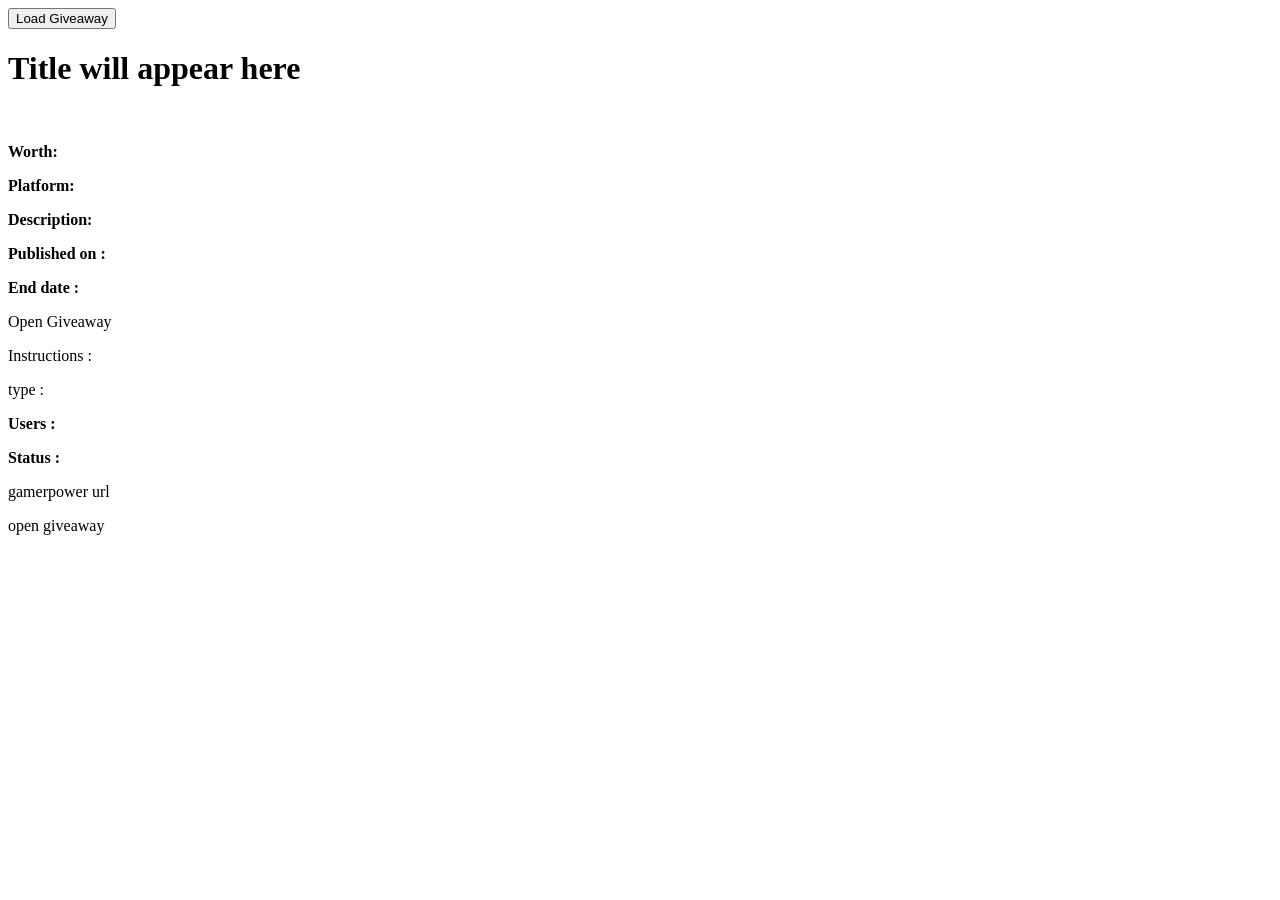
<file: examples/trial.html>
<!DOCTYPE html>
<html>
<head>
    <title>Game Giveaway Test</title>
    
</head>
<body>

    <button onclick="loadData()">Load Giveaway</button>

    <h1 id="title">Title will appear here</h1>

    <img id="image" width="400">

    <p>
        <strong>Worth:</strong>
        <span id="worth"></span>
    </p>

    <p>
        <strong>Platform:</strong>
        <span id="platform"></span>
    </p>

    <p>
        <strong>Description:</strong>
        <span id="description"></span>
    </p>

    <p>
        <strong>Published on :</strong>
        <span id="pdate"></span>
    </p>

    <p>
        <strong>End date :</strong>
        <span id="edate"></span>
    </p>

    <a id="link" target="_blank">
        Open Giveaway
    </a>

    <p>
        Instructions : 
        <span id="instructions"></span>
    </p>

    <p>
        type : 
        <span id="type"></span>
    </p>

    <p>
        <strong>Users :</strong>
        <span id="users"></span>
    </p>

    <p>
        <strong>Status :</strong>
        <span id="status"></span>
    </p>

    <a id="gurl" target="_blank">
        gamerpower url
    </a>
    <p></p>

    <a id="ogive" target="_blank">
        open giveaway
    </a>

    <img id="thumb" width="400">

    <script>
        async function loadData() {

            const response = await fetch(
                "https://www.gamerpower.com/api/giveaways"
            );

            const data = await response.json();

            const game = data[7];

            document.getElementById("title").textContent =
                game.title;

            document.getElementById("worth").textContent =
                game.worth;

            document.getElementById("platform").textContent =
                game.platforms;

            document.getElementById("description").textContent =
                game.description;

            document.getElementById("image").src =
                game.image;

            document.getElementById("link").href =
                game.open_giveaway_url;

            document.getElementById("instructions").textContent =
                game.instructions;

            document.getElementById("pdate").textContent =
                game.published_date;

            document.getElementById("type").textContent =
                game.type;

            document.getElementById("edate").textContent =
                game.end_date;
            
            document.getElementById("users").textContent =
                game.users;

            document.getElementById("status").textContent =
                game.status;

            document.getElementById("gurl").href =
                game.gamerpower_url;

            document.getElementById("ogive").href =
                game.open_giveaway;

            document.getElementById("thumb").src =
                game.thumbnail;

            for (let i = 0; i < 3; i++) {
    console.log(data[i].title);
}
        }
    </script>

</body>
</html>
</file>
